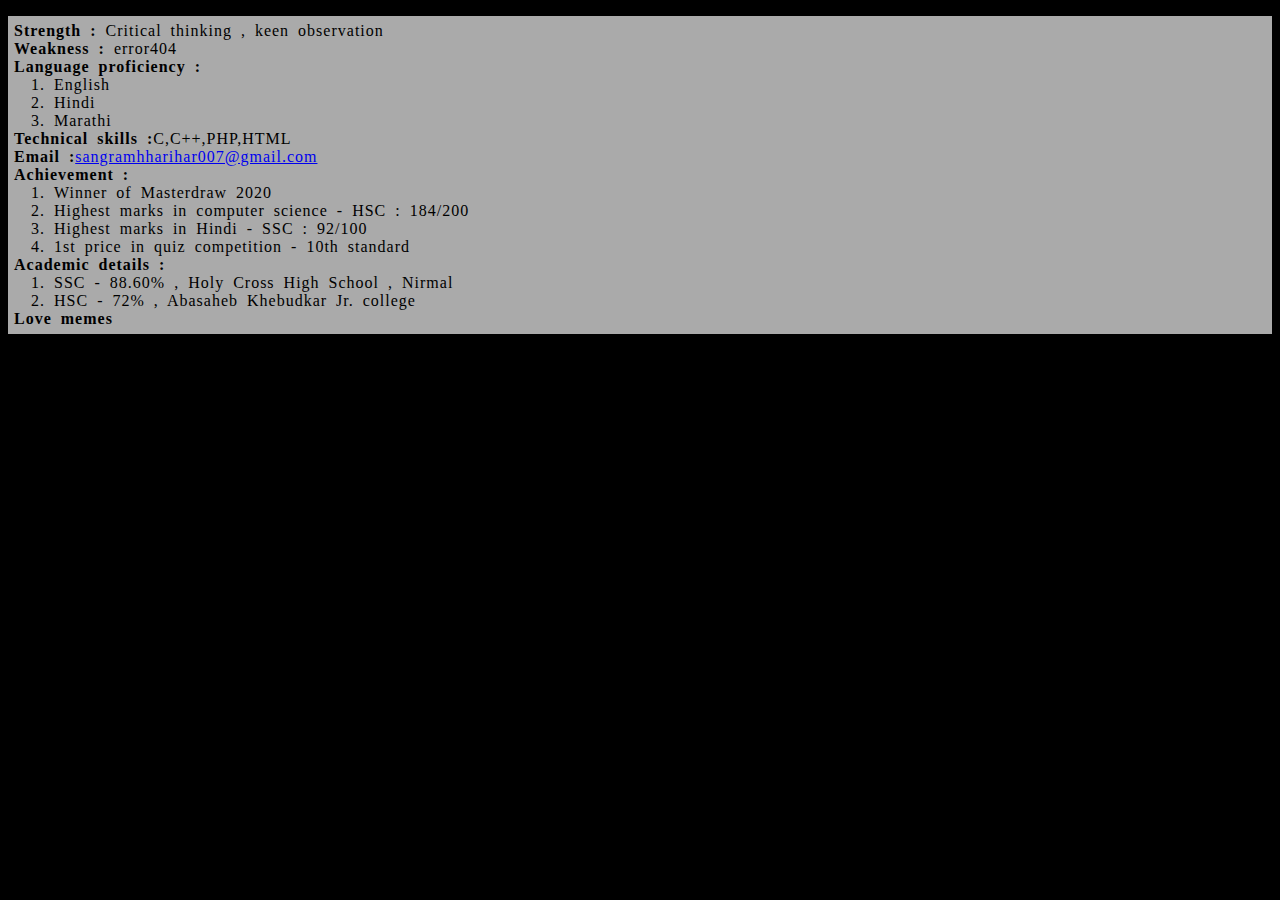
<file: abm.html>
<!DOCTYPE html>
<html>
    <head>    <title>About Me-Sangramharihar</title>
        <link rel="stylesheet" href="f3.css">
    </head>

    <body>
        <ul>
        <li> <b>Strength :</b> Critical thinking , keen observation </li>
            <li><b>Weakness :</b> error404</li>
            <li><b>Language proficiency :</b>
            <ol><li>English</li>
                <li>Hindi</li>
                <li>Marathi</li></ol>
            </li>
            <li> <b>Technical skills :</b>C,C++,PHP,HTML</li>
        <li><b>Email :</b><a href="sangramhharihar@gmail.com">sangramhharihar007@gmail.com</a></li>
            <li><b>Achievement :</b>
                <ol><li>Winner of Masterdraw 2020</li>
                <li>Highest marks in computer science - HSC : 184/200 </li>
                <li>Highest marks in Hindi - SSC : 92/100 </li>
                <li>1st price in quiz competition - 10th standard </li></ol></li>
        <li><b>Academic details :</b><ol>
            <li>SSC - 88.60% , Holy Cross High School , Nirmal</li>
            <li>HSC - 72% , Abasaheb Khebudkar Jr. college </li></ol>
         
        </li>
          <b> <li>Love memes</li></b>
        
        
        </ul>


</body>
</html>
</file>
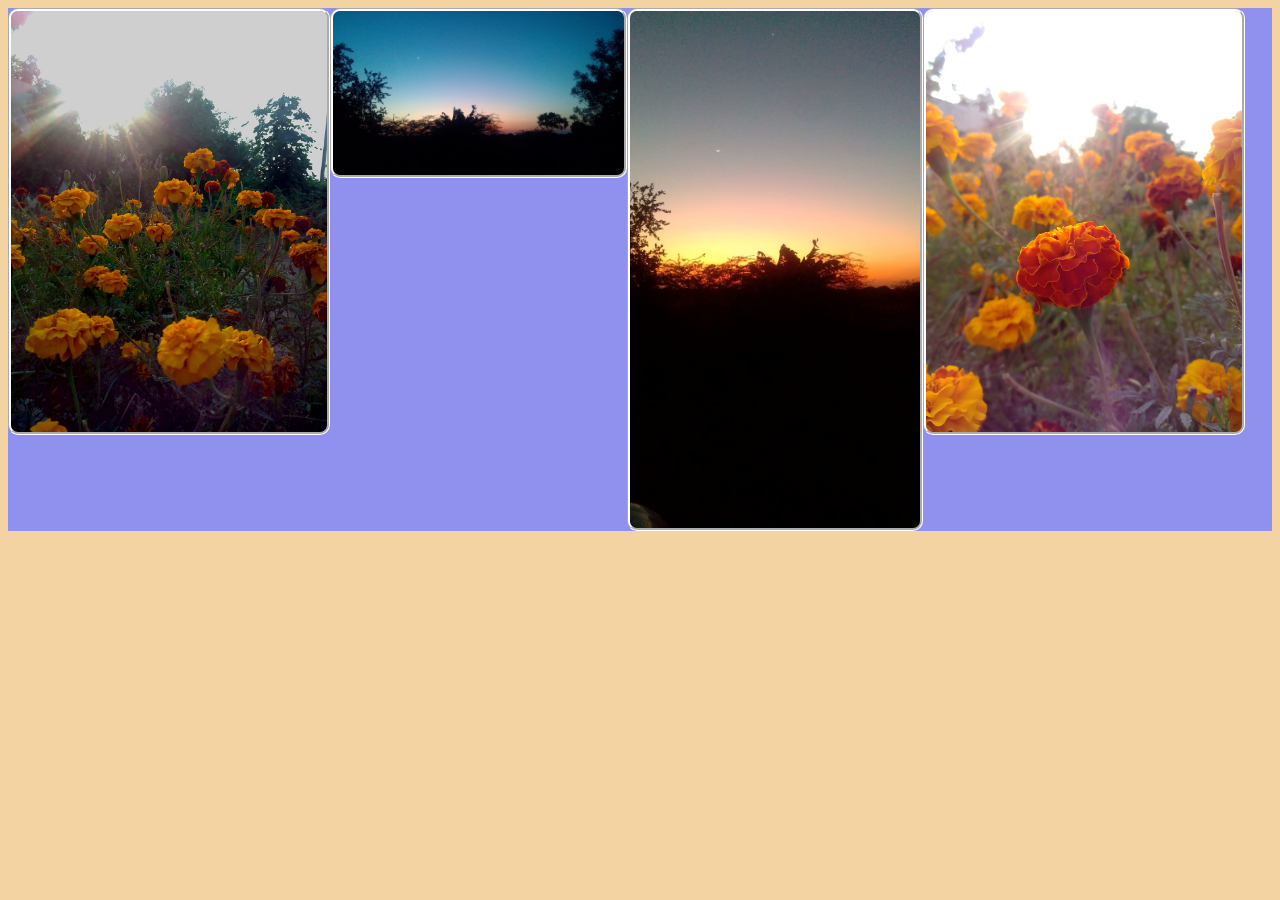
<file: gallery.html>
<!DOCTYPE html>
<html>
    <head>
    <title>Shotsbyme-Sangramharihar</title>
        <link rel=stylesheet href=practicecss3.css >
        
    </head>

    <body>
       <p><img alt="flowers" src="https://harryhar007.github.io/htmlproject/IMG-20200515-WA0028.jpg" width="25%" height="auto" margin-left="10px">
    <img alt="sunset" src="https://harryhar007.github.io/htmlproject/IMG-20200515-WA0032.jpg"  width="23%" height="auto" class="img2">
        <img alt="sunset0.1" src="https://harryhar007.github.io/htmlproject/IMG-20200515-WA0034.jpg"  width="23%" height="auto" class="img2">
        
        <img alt="flowers0.1" src="https://harryhar007.github.io/htmlproject/IMG-20200515-WA0033.jpg"  width="25%" height="auto">
        
        </p>      
        
</body>
</html>
</file>
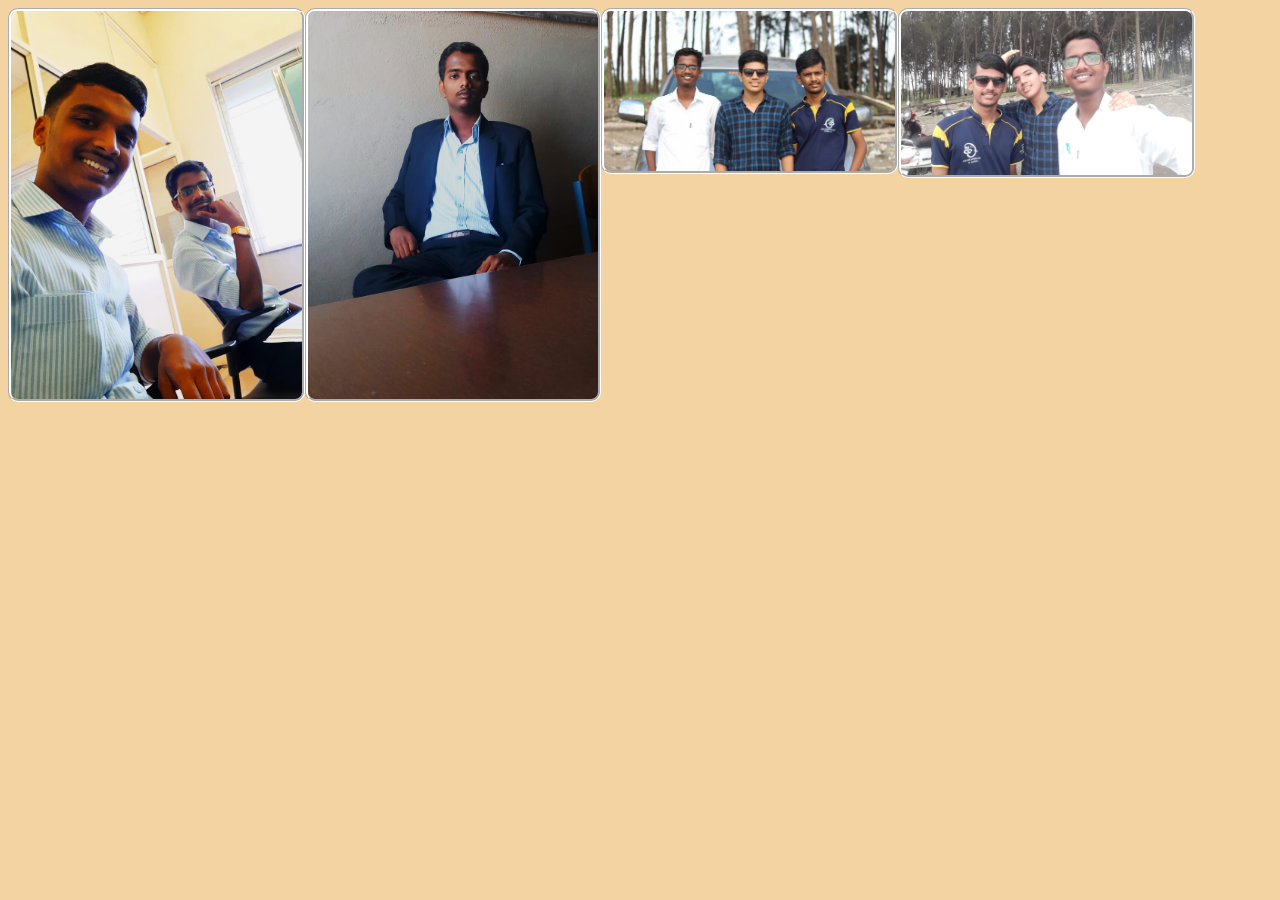
<file: gallery2.html>
<!DOCTYPE html>
<html>
    <title>Shotsbyme-Sangramharihar</title>
    <link rel="stylesheet" href=practicecss3.css >
    <body>
        
<img alt="classroompic" src="https://harryhar007.github.io/htmlproject/IMG-20200515-WA0029.jpg"  width="23%">
        <img alt="classpic1" src="https://harryhar007.github.io/htmlproject/IMG-20200515-WA0030.jpg" width="23%">
        <img alt="picnicpic" src="https://harryhar007.github.io/htmlproject/IMG-20200515-WA0031.jpg" width="23%">        
        <img alt="picnicpic2" src="https://harryhar007.github.io/htmlproject/IMG-20200515-WA0027.jpg" width="23%" >
</body>
</html>
</file>
<file: f3.css>
body{
position : relative;
    background-color: #000000;
    
}
.tb{ width: 100%;
    height: 100%;
    text-shadow: 3px,2px,1px;
    text-decoration-style:double;
    border-color: #aaeeff ;
    border-radius: 2px;
    background-size: contain;
    background-origin: padding-box;
    backface-visibility: visible;
    right:relative;
    left:relative;
    background-color: #dafaea;
    color:#000000;
    padding: 5px;
    padding-left: 10px;
    padding-right: 10px;
    opacity:0.8;
    font-family:sans-serif;
    font-weight:500;
    display: inline-block;
    position:relative;
    
}
header{
font-size:relative;
    font-family: cursive;
    font font-weight: 300;
    color: darkred;
    background-color: #dafaea;
    padding: 6px;
    padding-bottom: 2px;
    text-shadow: 3px,2px;
    text-decoration: none;
    word-spacing: 4px;
    color:#eeedcb;
    display: block;
    
}

img{
    display: inline-block;
    overflow: scroll;
    border-color: #aaeeff;
    border: 2px,3px;
    border-style: groove;
    border border-radius: 4px;
}
ul{
    background-color: #aaaaaa;
    color:#000000;
    word-spacing: 4px;
    letter-spacing: 1px;
    display: block;
    padding: 6px;
    
}
</file>
